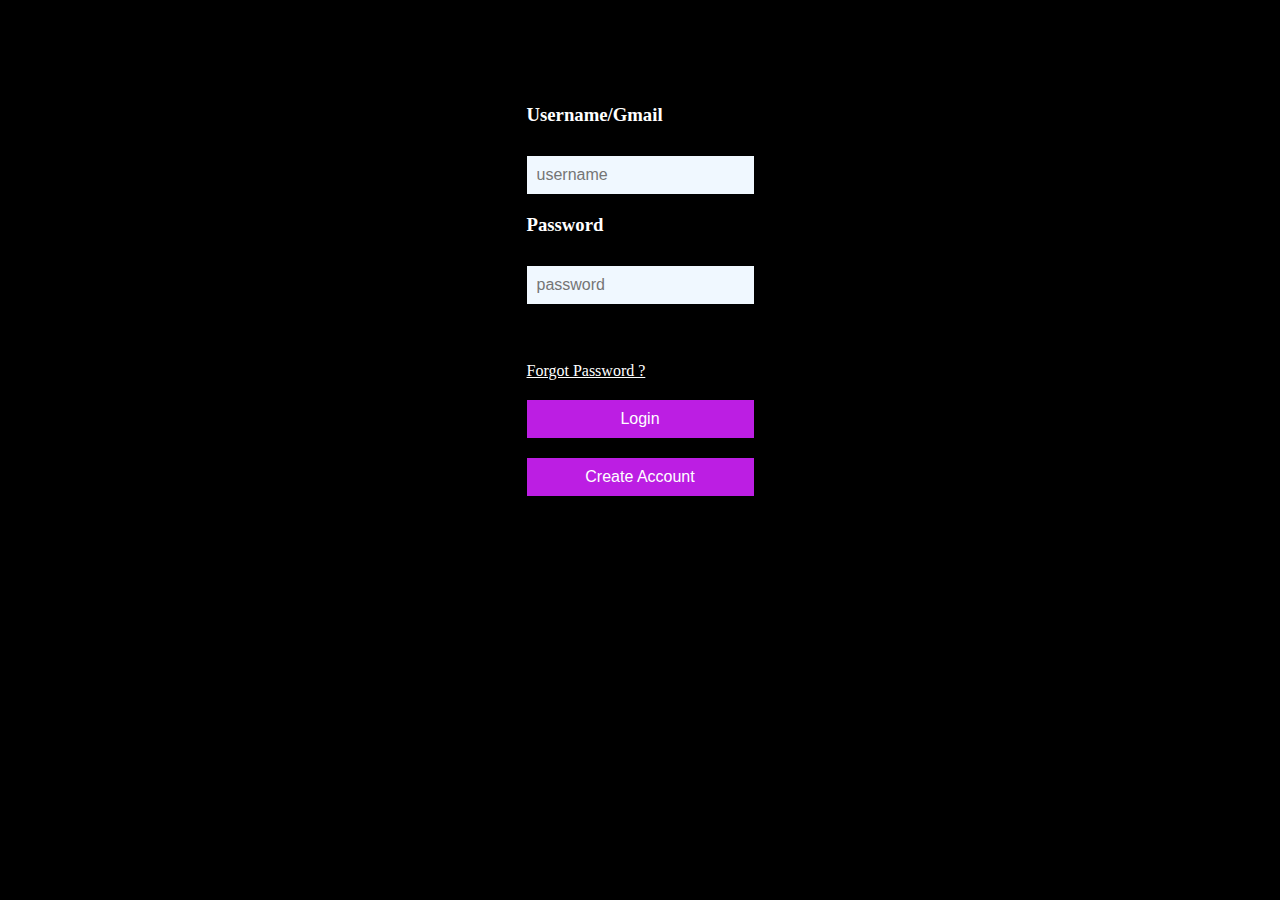
<file: menu.html>
<!DOCTYPE html>
<html lang="en">
<head>
    <meta charset="UTF-8">
    <meta name="viewport" content="width=device-width, initial-scale=1.0">
    <title>Login</title>
    <link rel="stylesheet" href="login.css">
</head>
<body>
    <div class="main">
   <div class="login">
    <form>
    <h3>Username/Gmail</h3>
   <input type ="text" placeholder="username" id="username">   
   <h3>Password</h3>
   <input type="password" placeholder="password" id="password"><br>
   <a href="">Forgot Password ?</a>
   <button id="submit">Login</button>
   <button id="sign-up">Create Account</button>
    </form>
    </div>
</div>
</body>
</html>
</file>
<file: login.css>
*{
    padding:0;
    margin:0;
    background-color: black;
    color:white;
}
.main{
    max-width:100%;
    height:600px;
}
.login{
    width:500px;
    height:600px;
    margin:auto;
    display:flex;
    justify-content:center;
    align-items:center;
}
form {
    display: flex;
    flex-direction: column;
    gap: 20px; 
}

h3 {
    margin-bottom: 10px; 
}

input, button {
    padding: 10px;
    font-size: 16px;
}
button{
    border:none;
    color:white;
    background-color: #BC1EE3;
}
button:hover{
    background-color:#1E33E3;
    cursor: pointer;
}
input{
    background-color: aliceblue;
    border:none;
    color:black;
}
</file>
